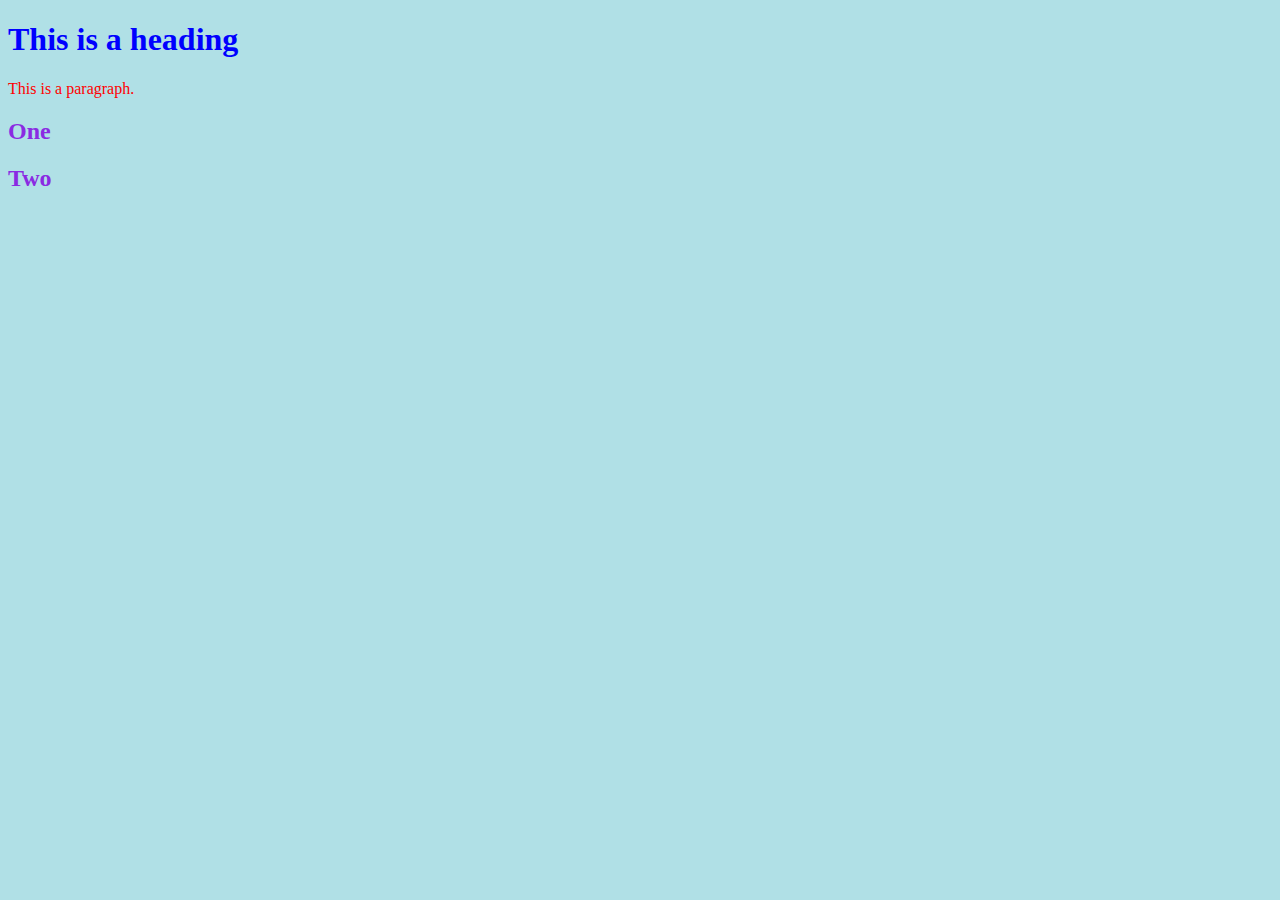
<file: index.html>
<!DOCTYPE html>
<html>
<head>
  <title>Index</title>
  <link rel="stylesheet" href="styles.css">
</head>
<body>

<h1>This is a heading</h1>
<p>This is a paragraph.</p>
<h2>One</h2>
<h2>Two</h2>

</body>
</html>
</file>
<file: styles.css>
body {
  background-color: powderblue;
}
h1 {
  color: blue;
}
p {
  color: red;
}
h2 {
  color: blueviolet;
}
</file>
